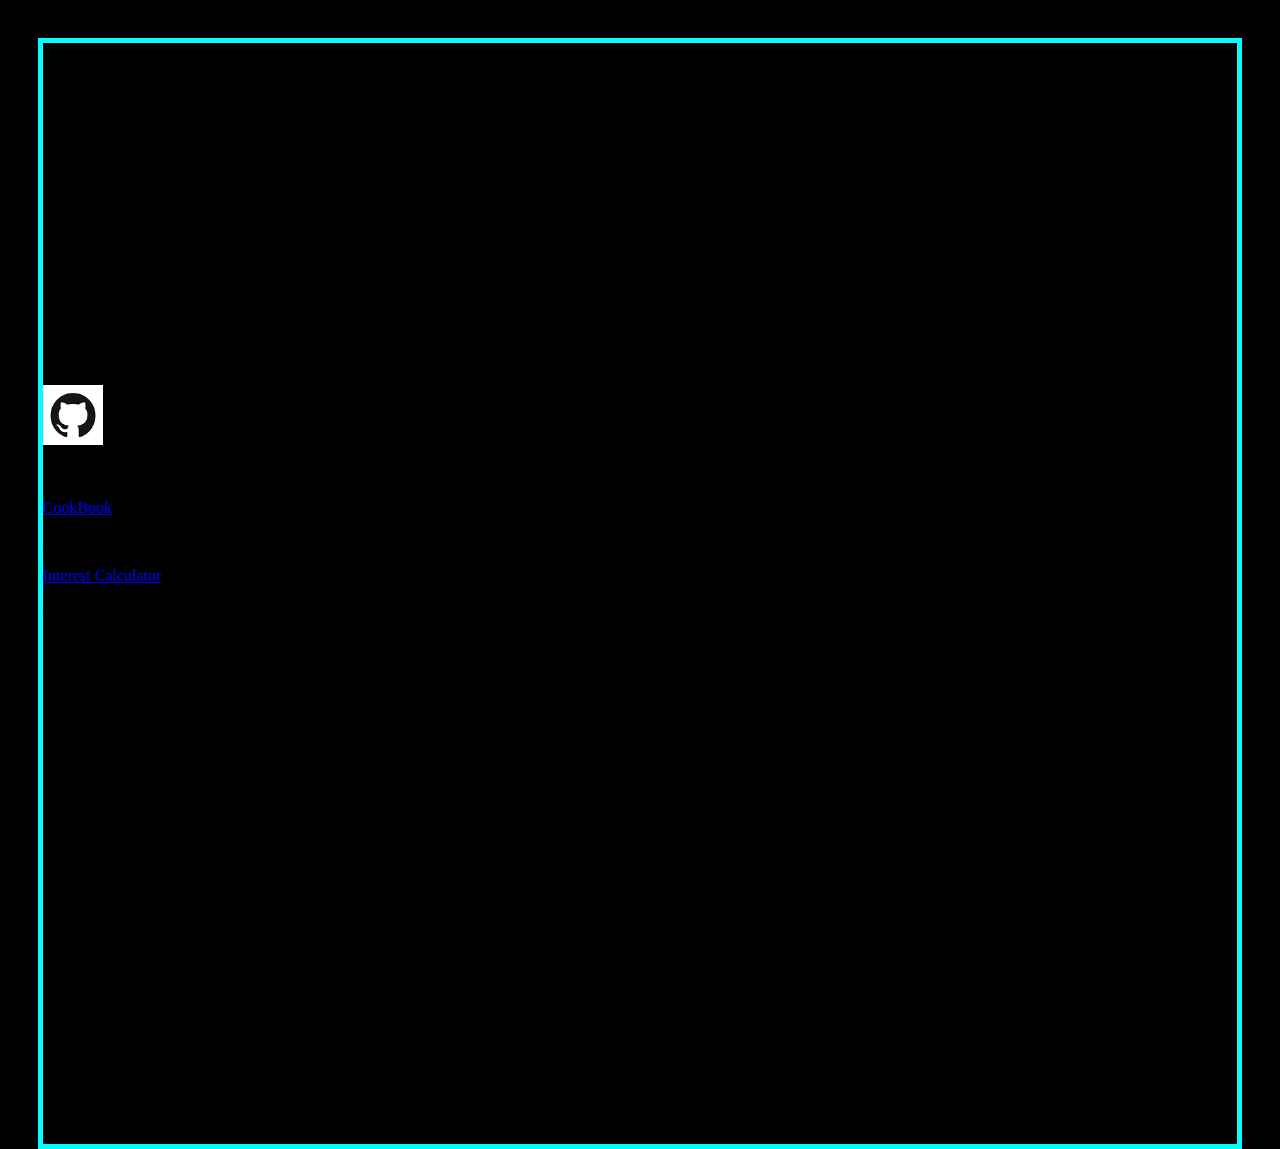
<file: index.html>
<!DOCTYPE html>
<html lang="en">


<head>
    <meta charset="UTF-8">
    <meta http-equiv="X-UA-Compatible" content="IE=edge">
    <meta name="viewport" content="width=device-width, initial-scale=1.0">
    <title>Esther Katz</title>
    <link rel="stylesheet" href="index.css">
    <link href="https://cdn.jsdelivr.net/npm/bootstrap@5.2.0-beta1/dist/css/bootstrap.min.css" rel="stylesheet"
        integrity="sha384-0evHe/X+R7YkIZDRvuzKMRqM+OrBnVFBL6DOitfPri4tjfHxaWutUpFmBp4vmVor" crossorigin="anonymous">
</head>

<body class="d-grid" style="align-content: space-evenly

">
    <div class=" pt-5 text-center  ">
        <h1 class="display-5 fw-bold">Esther Katz</h1>
        <div class="col-lg-6 mx-auto">
            <p class="lead mb-4">Software Developer</p>

            <div class="  gap-2 d-none d-md-flex justify-content-center 	d-md-flex ">

                <a href="#skills" data-bs-toggle="offcanvas" data-bs-target="#skills" aria-controls="skills">
                    <img src="images/skills.png" alt="skills" class="info img-thumbnail h-100"
                        style="max-height: 60px;">
                    <p class="infoP m-0">skills</p>
                </a>

                <a href="#Education" data-bs-toggle="offcanvas" data-bs-target="#education" aria-controls="education"
                    class="d-sm-none d-md-block">
                    <img src="images/education.png" alt="education" class="info img-thumbnail h-100"
                        style="max-height: 60px;">
                    <p class="infoP m-0">education</p>
                </a>
                <a href="https://github.com/EstherK8" target=" ">
                    <img src="images/github.png" alt="github" class="info img-thumbnail h-100"
                        style="max-height: 60px;">
                    <p class="infoP m-0">github</p>
                </a>

                </a>

            </div>
        </div>
    </div>



    <!-- card start -->
    <div class="container  row justify-content-sm-around m-auto">
        <div class=" w-25 card text-bg-primary mb-3 col-sm-12 col-lg-4  " style="min-width: 18rem;">
            <a class="card-header" href="https://estherk8.github.io/recipes/recipes.html" target="_blank">CookBook</a>
            <div class="card-body">
                <p class="card-text">A recipe site which uses JavaScript to fetch JSON data and displays it to the user.
                </p>
            </div>
        </div>
        <div class="w-25  card text-bg-primary mb-3 col-sm-12 col-lg-4" style="min-width: 18rem;">
            <a class="card-header" href="https://estherk8.github.io/calculator/interest.HTML" target="_blank">Interest
                Calculator</a>
            <div class="card-body">
                <p class="card-text">A calculator site which uses JavaScript to calculate interest based
                    on user's input. This site uses Bootstrap for design. </p>
            </div>
        </div>

    </div>
    <!-- card end -->

    <!-- offcanvas -->
    <div class="offcanvas offcanvas-start" tabindex="-1" id="skills" aria-labelledby="offcanvasExampleLabel">

        <div class="offcanvas-body">
            <h3>Skills:</h3>
            <p>proficient in: </p>
            <ul>
                <li>C#</li>
                <li>SQL</li>
                <li>HTML</li>
                <li>CSS</li>
                <li>JavaScript</li>
                <li>jQuery</li>
                <li>React</li>
                <li>JSON</li>
            </ul>
            <p>familiar with: </p>
            <ul>
                <li>Bootstrap </li>
                <li>Java</li>
                <li>Webpack</li>
                <li>Github</li>
            </ul>
        </div>
    </div>
    <div class="offcanvas offcanvas-start" tabindex="-1" id="education" aria-labelledby="offcanvasExampleLabel">

        <div class="offcanvas-body">
            <h3>Education:</h3>
            <ul>
                <li>
                    <ul>PCS Computer Programming Course currently enrolled</ul>
                </li>
                <li>
                    <ul>Woodmont College, B.S., Computer Programming and Technology, currently enrolled</ul>
                </li>
                <li>
                    <ul>Eastwick College/TTI, A.A., Business and Hospitality 2020-2021</ul>
                </li>
                <li>
                    <ul>Bnos Batsheva, Yerushalayim 2020-2021</ul>
                </li>
                <li>
                    <ul>Oros Bais Yaakov High School, Lakewood 2016 -2020</ul>
                </li>
            </ul>
        </div>
    </div>
    <!-- end of offcanvas -->
    <script src="https://cdn.jsdelivr.net/npm/bootstrap@5.2.0-beta1/dist/js/bootstrap.bundle.min.js"
        integrity="sha384-pprn3073KE6tl6bjs2QrFaJGz5/SUsLqktiwsUTF55Jfv3qYSDhgCecCxMW52nD2"
        crossorigin="anonymous"></script>
</body>

</html>
</file>
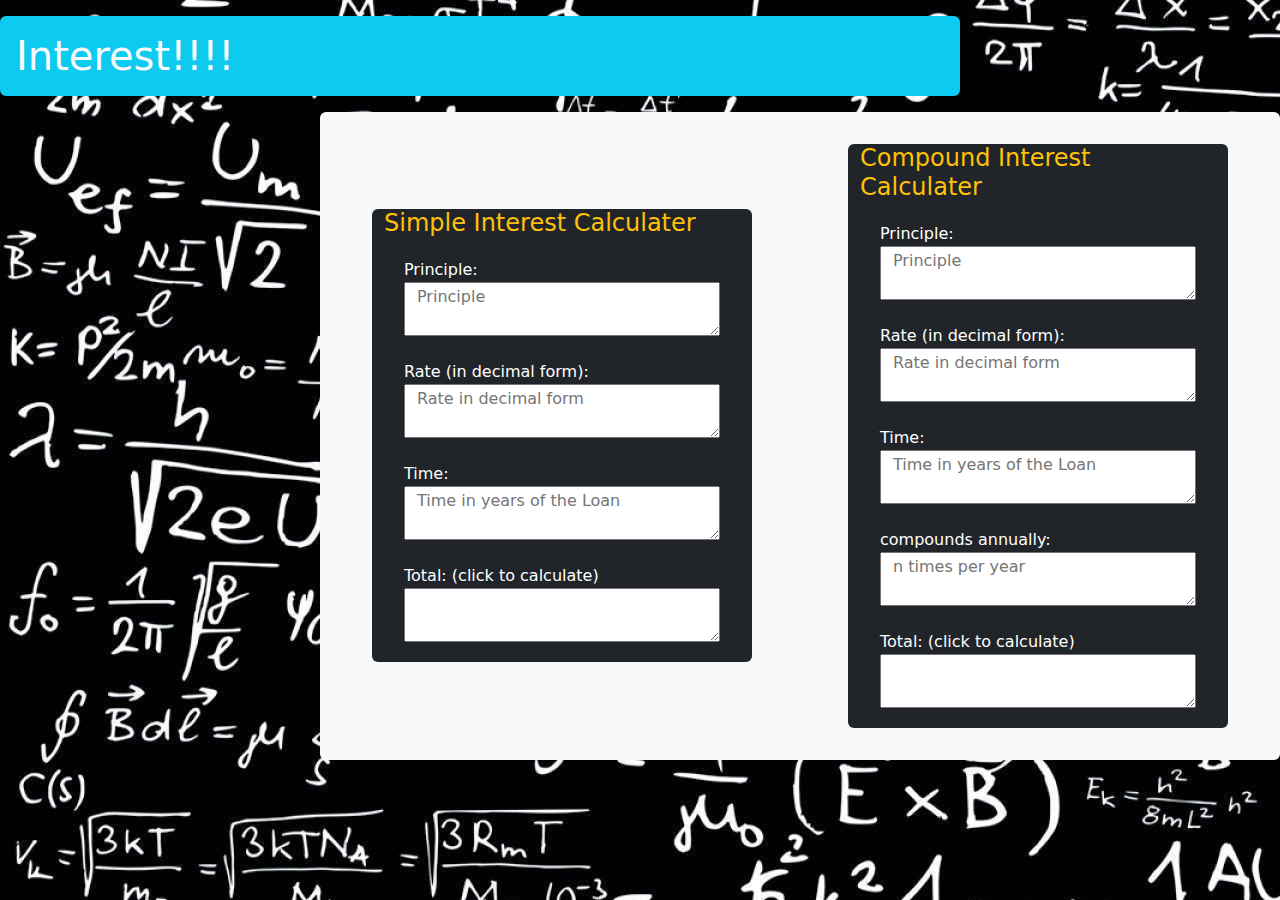
<file: calculator/interest.HTML>
<!DOCTYPE html>
<html lang="en">

<head>
    <meta charset="UTF-8">
    <meta http-equiv="X-UA-Compatible" content="IE=edge">
    <meta name="viewport" content="width=device-width, initial-scale=1.0">
    <link href="https://cdn.jsdelivr.net/npm/bootstrap@5.2.0-beta1/dist/css/bootstrap.min.css" rel="stylesheet">
    <title>Document</title>
</head>

<body background="895528.jpg">
    <h1 class=" w-75 p-3 my-3 text-light bg-info rounded">Interest!!!!</h1>
    <div class="d-flex justify-content-end">
        <section class="bg-light   w-75 rounded p-3  ">
            <div class="container-flex d-flex flex-wrap align-items-center align-content-center row    ">
                <section class="simpleInterest rounded text-bg-dark  col m-3 me-xl-5 ms-xl-5">
                    <h1 class="text-warning fs-4 ">Simple Interest Calculater</h1>
                    <form>
                        <label class=" m-3 p-1 text-center row"> Principle:
                            <textarea id="SIprinciple" placeholder="Principle"></textarea>
                        </label>

                        <label class=" m-3 p-1 text-center row"> Rate (in decimal form):
                            <textarea id="SIrate" placeholder="Rate in decimal form"></textarea>
                        </label>

                        <label class=" m-3 p-1 text-center row"> Time:
                            <textarea id="SItime" placeholder="Time in years of the Loan"></textarea>
                        </label>

                        <label class=" m-3 p-1 text-center row"> Total: (click to calculate)
                            <textarea id="SItotal"></textarea>
                        </label>
                    </form>
                </section>

                <!-- forces calculaters to seperate line on screens smaller than lg -->
                <div class="w-100 d-block d-lg-none"></div>
                <section class="compoundinterest rounded text-bg-dark   m-3 me-xl-5 ms-xl-5 col">

                    <h1 class="text-warning fs-4">Compound Interest Calculater</h1>

                    <form>
                        <label class=" m-3 p-1 text-center row"> Principle:
                            <textarea id="CIprinciple" placeholder="Principle"></textarea>
                        </label>

                        <label class="m-3 p-1 text-center row"> Rate (in decimal form):
                            <textarea id="CIrate" placeholder="Rate in decimal form"></textarea>
                        </label>

                        <label class=" m-3 p-1 text-center row"> Time:
                            <textarea id="CItime" placeholder="Time in years of the Loan"></textarea>
                        </label>

                        <label class=" m-3 p-1 text-center row"> compounds annually:
                            <textarea id="CIcompoundstotal" placeholder="n times per year"></textarea>
                        </label>


                        <label class=" m-3 p-1 text-center row"> Total: (click to calculate)
                            <textarea id="CItotal"></textarea>
                        </label>


                    </form>
                </section>
            </div>
    </div>
    </section>

    <script src="interestCalculater.js"></script>
    <script src="https://cdn.jsdelivr.net/npm/bootstrap@5.2.0-beta1/dist/js/bootstrap.bundle.min.js"
        integrity="sha384-pprn3073KE6tl6bjs2QrFaJGz5/SUsLqktiwsUTF55Jfv3qYSDhgCecCxMW52nD2"
        crossorigin="anonymous"></script>

</body>

</html>
</file>
<file: index.css>
.btn:hover {
      color: white;
  }

  .container {
      max-width: 1200px;
  }

  html {

      width: 100%;
      height: 100%;
      box-sizing: border-box;
      background-color: black;
      padding: 30px;
  }

  body {
      border: 5px solid aqua;
      height: auto;
      min-height: 100%;
      box-sizing: border-box;
  }

  h2 {
      display: inline;
      float: left;
      height: 50px;
      overflow: hidden;
  }

  .infoP {
      visibility: hidden;
  }

  .info:hover+.infoP {
      visibility: visible;
  }
</file>
